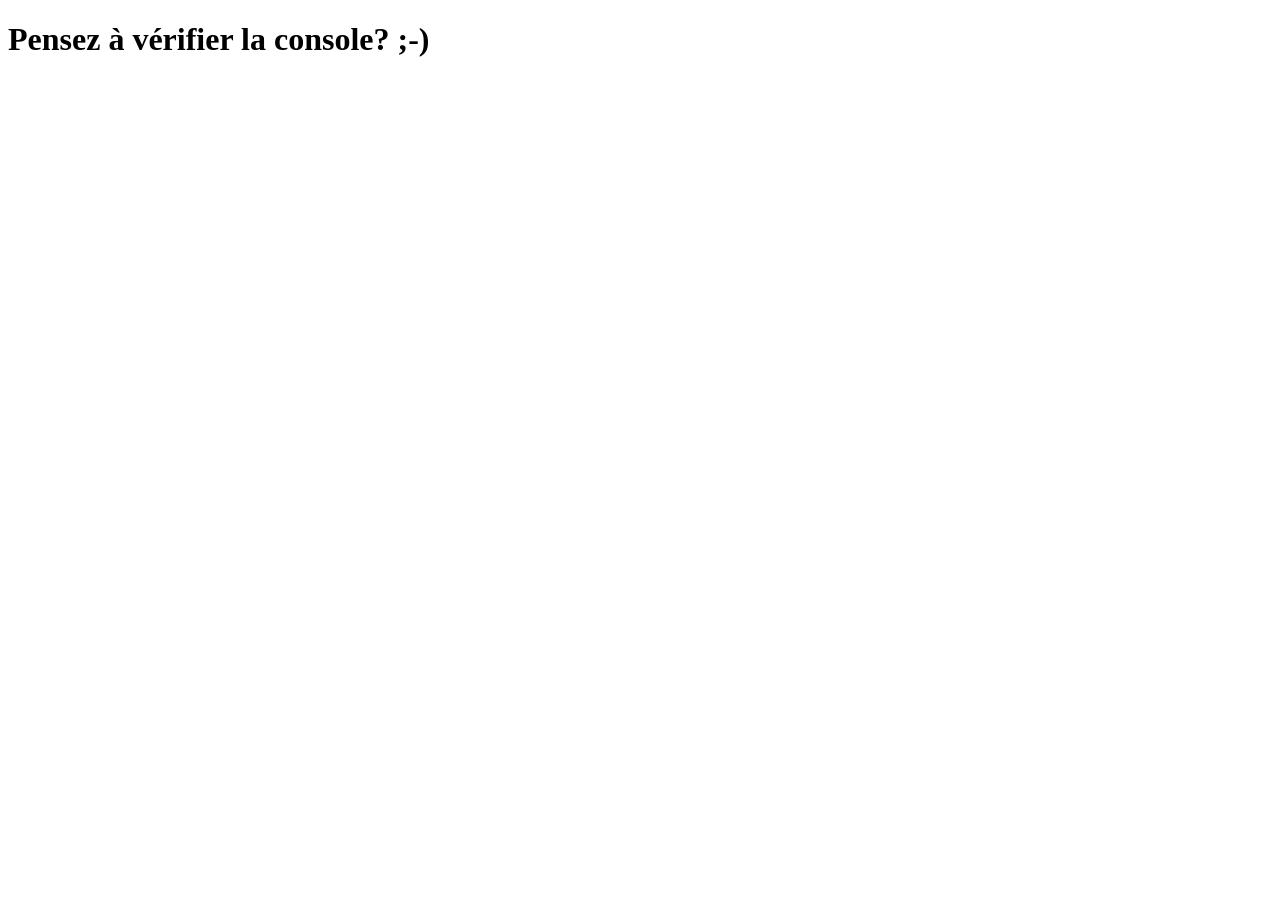
<file: exercice_1/index.html>
<!DOCTYPE html>
<html>
  <head>
    <title>Observable</title>
    <meta http-equiv="Content-Type" content="text/html; charset=UTF-8" />
    <script type="text/javascript" src="Observable.js"></script>
  </head>
  <body>  
	<h1>Pensez à vérifier la console? ;-)</h1>
    <script type="text/javascript" src="main.js"></script>
  </body>
</html>
</file>
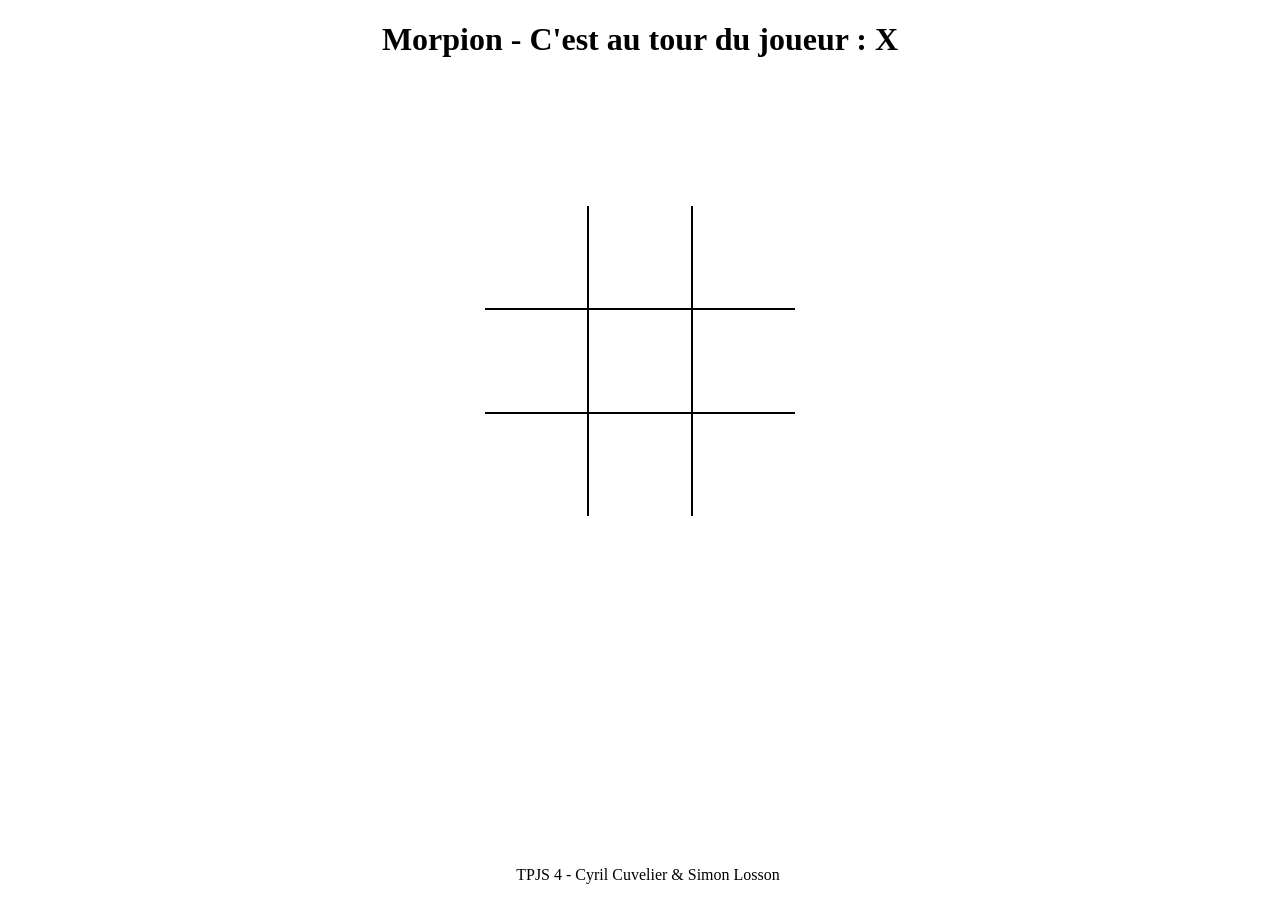
<file: exercice_3/index.html>
<!DOCTYPE html>
<html lang="fr">

<head>
    <title>Tic Tac Toe - Jeu</title>
    <meta http-equiv="Content-Type" content="text/html; charset=UTF-8" />
    <link rel="stylesheet" type="text/css" href="morpion.css" />
    <script type="text/javascript" src="../exercice_1/Observable.js"></script>
    <script type="text/javascript" src="../exercice_2/TicTacToe.js"></script>
    <script type="text/javascript" src="TicTacToeView.js"></script>
</head>

<body style="">
    <h1><span id="player_number">?</span></h1>
    <table id="morpion">
        <tr>
            <td data='1'></td>
            <td data='2' class="vert"></td>
            <td data='3'></td>
        </tr>
        <tr>
            <td data='4' class="hori"></td>
            <td data='5' class="vert hori"></td>
            <td data='6' class="hori"></td>
        </tr>
        <tr>
            <td data='7'></td>
            <td data='8' class="vert"></td>
            <td data='9'></td>
        </tr>
    </table>
    <script type="text/javascript" src="main.js"></script>
</body>
<footer>
    <p>TPJS 4 - Cyril Cuvelier & Simon Losson</p>
</footer>
</html>
</file>
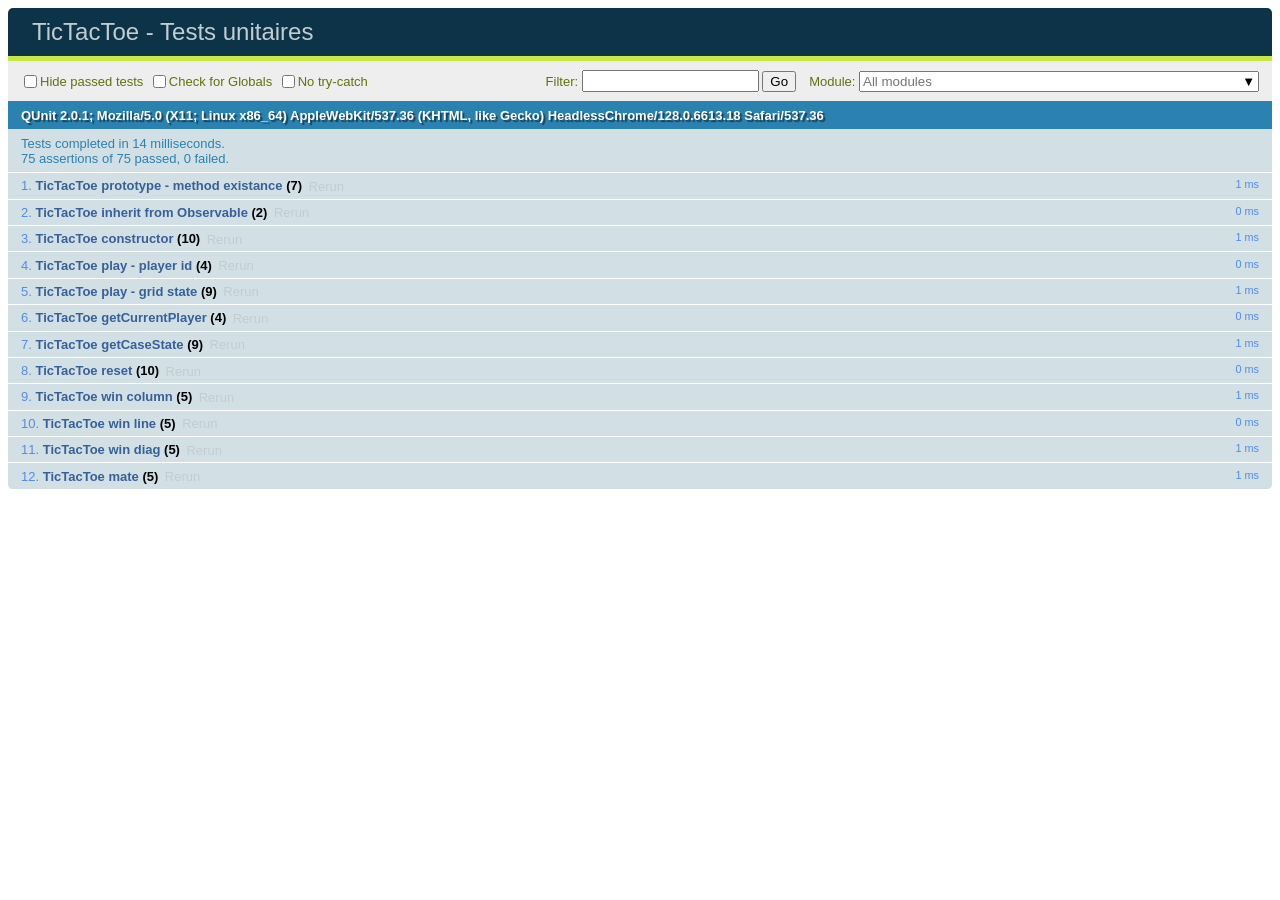
<file: exercice_2/test.html>
<!DOCTYPE html>
<html>

<head>
    <title>TicTacToe - Tests unitaires</title>
    <meta http-equiv="Content-Type" content="text/html; charset=UTF-8" />
    <link rel="stylesheet" type="text/css" href="libs/qunit/qunit.css" />
    <script type="text/javascript" src="libs/qunit/qunit.js"></script>
    <script type="text/javascript" src="libs/checkGlobals.js"></script>
    <script type="text/javascript" src="../exercice_1/Observable.js"></script>
    <script type="text/javascript" src="TicTacToe.js"></script>
</head>

<body>
    <div id="qunit"></div>
    <div id="qunit-fixture"></div>
    <script type="text/javascript" src="test.js"></script>
</body>

</html>
</file>
<file: exercice_3/morpion.css>
/* Écrire autant de chose pour que ça soit aussi moche...
TO DO apprendre le SCSS
 */
h1 {
    text-align: center;
    padding-bottom: 10%;
}

table {
    border-collapse: collapse;
}

td {
    width: 100px;
    height: 100px;
    text-align: center;
}

table {
    margin: 5px auto;
}
.vert {
    border-left: 2px solid black;
    border-right: 2px solid black;
}
.hori {
    border-top: 2px solid black;
    border-bottom: 2px solid black;
}

div {
    font-size: xx-large;
    font-weight: bolder;
}

footer{
    position:absolute;
    bottom:0;
    width:100%;
    padding-top:50px;
    height:50px;
    text-align: center;
}
</file>
<file: exercice_2/libs/qunit/qunit.css>
/*!
 * QUnit 2.0.1
 * https://qunitjs.com/
 *
 * Copyright jQuery Foundation and other contributors
 * Released under the MIT license
 * https://jquery.org/license
 *
 * Date: 2016-07-23T19:39Z
 */

/** Font Family and Sizes */

#qunit-tests, #qunit-header, #qunit-banner, #qunit-testrunner-toolbar, #qunit-filteredTest, #qunit-userAgent, #qunit-testresult {
	font-family: "Helvetica Neue Light", "HelveticaNeue-Light", "Helvetica Neue", Calibri, Helvetica, Arial, sans-serif;
}

#qunit-testrunner-toolbar, #qunit-filteredTest, #qunit-userAgent, #qunit-testresult, #qunit-tests li { font-size: small; }
#qunit-tests { font-size: smaller; }


/** Resets */

#qunit-tests, #qunit-header, #qunit-banner, #qunit-filteredTest, #qunit-userAgent, #qunit-testresult, #qunit-modulefilter {
	margin: 0;
	padding: 0;
}


/** Header (excluding toolbar) */

#qunit-header {
	padding: 0.5em 0 0.5em 1em;

	color: #8699A4;
	background-color: #0D3349;

	font-size: 1.5em;
	line-height: 1em;
	font-weight: 400;

	border-radius: 5px 5px 0 0;
}

#qunit-header a {
	text-decoration: none;
	color: #C2CCD1;
}

#qunit-header a:hover,
#qunit-header a:focus {
	color: #FFF;
}

#qunit-banner {
	height: 5px;
}

#qunit-filteredTest {
	padding: 0.5em 1em 0.5em 1em;
	color: #366097;
	background-color: #F4FF77;
}

#qunit-userAgent {
	padding: 0.5em 1em 0.5em 1em;
	color: #FFF;
	background-color: #2B81AF;
	text-shadow: rgba(0, 0, 0, 0.5) 2px 2px 1px;
}


/** Toolbar */

#qunit-testrunner-toolbar {
	padding: 0.5em 1em 0.5em 1em;
	color: #5E740B;
	background-color: #EEE;
}

#qunit-testrunner-toolbar .clearfix {
	height: 0;
	clear: both;
}

#qunit-testrunner-toolbar label {
	display: inline-block;
}

#qunit-testrunner-toolbar input[type=checkbox],
#qunit-testrunner-toolbar input[type=radio] {
	margin: 3px;
	vertical-align: -2px;
}

#qunit-testrunner-toolbar input[type=text] {
	box-sizing: border-box;
	height: 1.6em;
}

.qunit-url-config,
.qunit-filter,
#qunit-modulefilter {
	display: inline-block;
	line-height: 2.1em;
}

.qunit-filter,
#qunit-modulefilter {
	float: right;
	position: relative;
	margin-left: 1em;
}

.qunit-url-config label {
	margin-right: 0.5em;
}

#qunit-modulefilter-search {
	box-sizing: border-box;
	width: 400px;
}

#qunit-modulefilter-search-container:after {
	position: absolute;
	right: 0.3em;
	content: "\25bc";
	color: black;
}

#qunit-modulefilter-dropdown {
	/* align with #qunit-modulefilter-search */
	box-sizing: border-box;
	width: 400px;
	position: absolute;
	right: 0;
	top: 50%;
	margin-top: 0.8em;

	border: 1px solid #D3D3D3;
	border-top: none;
	border-radius: 0 0 .25em .25em;
	color: #000;
	background-color: #F5F5F5;
	z-index: 99;
}

#qunit-modulefilter-dropdown a {
	color: inherit;
	text-decoration: none;
}

#qunit-modulefilter-dropdown .clickable.checked {
	font-weight: bold;
	color: #000;
	background-color: #D2E0E6;
}

#qunit-modulefilter-dropdown .clickable:hover {
	color: #FFF;
	background-color: #0D3349;
}

#qunit-modulefilter-actions {
	display: block;
	overflow: auto;

	/* align with #qunit-modulefilter-dropdown-list */
	font: smaller/1.5em sans-serif;
}

#qunit-modulefilter-dropdown #qunit-modulefilter-actions > * {
	box-sizing: border-box;
	max-height: 2.8em;
	display: block;
	padding: 0.4em;
}

#qunit-modulefilter-dropdown #qunit-modulefilter-actions > button {
	float: right;
	font: inherit;
}

#qunit-modulefilter-dropdown #qunit-modulefilter-actions > :last-child {
	/* insert padding to align with checkbox margins */
	padding-left: 3px;
}

#qunit-modulefilter-dropdown-list {
	max-height: 200px;
	overflow-y: auto;
	margin: 0;
	border-top: 2px groove threedhighlight;
	padding: 0.4em 0 0;
	font: smaller/1.5em sans-serif;
}

#qunit-modulefilter-dropdown-list li {
	white-space: nowrap;
	overflow: hidden;
	text-overflow: ellipsis;
}

#qunit-modulefilter-dropdown-list .clickable {
	display: block;
	padding-left: 0.15em;
}


/** Tests: Pass/Fail */

#qunit-tests {
	list-style-position: inside;
}

#qunit-tests li {
	padding: 0.4em 1em 0.4em 1em;
	border-bottom: 1px solid #FFF;
	list-style-position: inside;
}

#qunit-tests > li {
	display: none;
}

#qunit-tests li.running,
#qunit-tests li.pass,
#qunit-tests li.fail,
#qunit-tests li.skipped {
	display: list-item;
}

#qunit-tests.hidepass {
	position: relative;
}

#qunit-tests.hidepass li.running,
#qunit-tests.hidepass li.pass {
	visibility: hidden;
	position: absolute;
	width:   0;
	height:  0;
	padding: 0;
	border:  0;
	margin:  0;
}

#qunit-tests li strong {
	cursor: pointer;
}

#qunit-tests li.skipped strong {
	cursor: default;
}

#qunit-tests li a {
	padding: 0.5em;
	color: #C2CCD1;
	text-decoration: none;
}

#qunit-tests li p a {
	padding: 0.25em;
	color: #6B6464;
}
#qunit-tests li a:hover,
#qunit-tests li a:focus {
	color: #000;
}

#qunit-tests li .runtime {
	float: right;
	font-size: smaller;
}

.qunit-assert-list {
	margin-top: 0.5em;
	padding: 0.5em;

	background-color: #FFF;

	border-radius: 5px;
}

.qunit-source {
	margin: 0.6em 0 0.3em;
}

.qunit-collapsed {
	display: none;
}

#qunit-tests table {
	border-collapse: collapse;
	margin-top: 0.2em;
}

#qunit-tests th {
	text-align: right;
	vertical-align: top;
	padding: 0 0.5em 0 0;
}

#qunit-tests td {
	vertical-align: top;
}

#qunit-tests pre {
	margin: 0;
	white-space: pre-wrap;
	word-wrap: break-word;
}

#qunit-tests del {
	color: #374E0C;
	background-color: #E0F2BE;
	text-decoration: none;
}

#qunit-tests ins {
	color: #500;
	background-color: #FFCACA;
	text-decoration: none;
}

/*** Test Counts */

#qunit-tests b.counts                       { color: #000; }
#qunit-tests b.passed                       { color: #5E740B; }
#qunit-tests b.failed                       { color: #710909; }

#qunit-tests li li {
	padding: 5px;
	background-color: #FFF;
	border-bottom: none;
	list-style-position: inside;
}

/*** Passing Styles */

#qunit-tests li li.pass {
	color: #3C510C;
	background-color: #FFF;
	border-left: 10px solid #C6E746;
}

#qunit-tests .pass                          { color: #528CE0; background-color: #D2E0E6; }
#qunit-tests .pass .test-name               { color: #366097; }

#qunit-tests .pass .test-actual,
#qunit-tests .pass .test-expected           { color: #999; }

#qunit-banner.qunit-pass                    { background-color: #C6E746; }

/*** Failing Styles */

#qunit-tests li li.fail {
	color: #710909;
	background-color: #FFF;
	border-left: 10px solid #EE5757;
	white-space: pre;
}

#qunit-tests > li:last-child {
	border-radius: 0 0 5px 5px;
}

#qunit-tests .fail                          { color: #000; background-color: #EE5757; }
#qunit-tests .fail .test-name,
#qunit-tests .fail .module-name             { color: #000; }

#qunit-tests .fail .test-actual             { color: #EE5757; }
#qunit-tests .fail .test-expected           { color: #008000; }

#qunit-banner.qunit-fail                    { background-color: #EE5757; }

/*** Skipped tests */

#qunit-tests .skipped {
	background-color: #EBECE9;
}

#qunit-tests .qunit-skipped-label {
	background-color: #F4FF77;
	display: inline-block;
	font-style: normal;
	color: #366097;
	line-height: 1.8em;
	padding: 0 0.5em;
	margin: -0.4em 0.4em -0.4em 0;
}

/** Result */

#qunit-testresult {
	padding: 0.5em 1em 0.5em 1em;

	color: #2B81AF;
	background-color: #D2E0E6;

	border-bottom: 1px solid #FFF;
}
#qunit-testresult .module-name {
	font-weight: 700;
}

/** Fixture */

#qunit-fixture {
	position: absolute;
	top: -10000px;
	left: -10000px;
	width: 1000px;
	height: 1000px;
}
</file>
